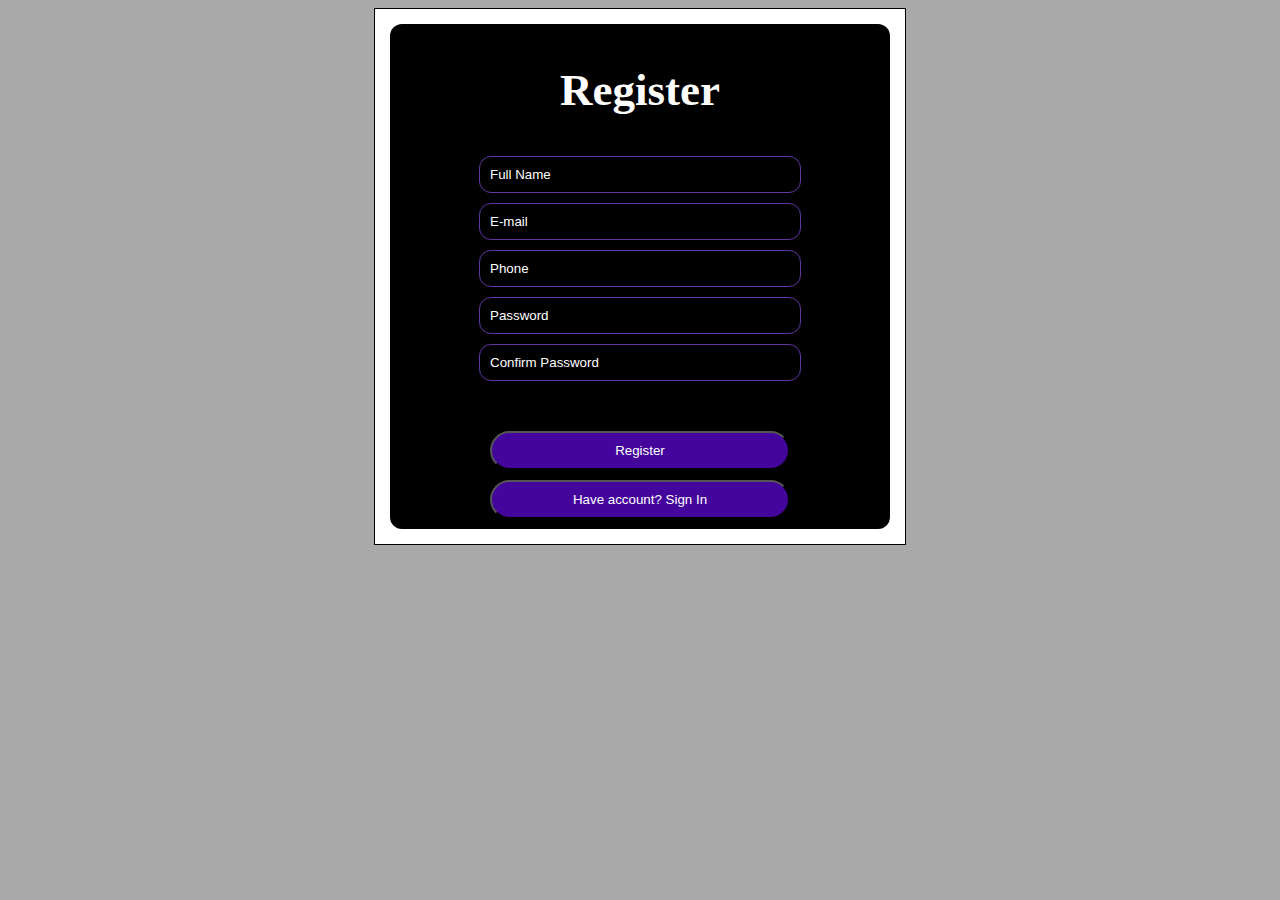
<file: 01/index.html>
<!DOCTYPE html>
<html lang="en">
<head>
    <meta charset="UTF-8">
    <meta http-equiv="X-UA-Compatible" content="IE=edge">
    <meta name="viewport" content="width=device-width, initial-scale=1.0">
    <link rel="stylesheet" href="css/style.css">
    <title>Document</title>
</head>
<body>
    <div class="container">
        <div class="modal">
            <h2>Реєсстрація пройшла успішно</h2>
        </div>
        <form action="">
            <h1 class="title">Register</h1>
            <div class="item-name">
                <input type="text" placeholder="Full Name">
            </div>
            <div class="item-email">
                <input type="email" placeholder="E-mail">
            </div>
            <div class="item-phone">
                <input type="number" placeholder="Phone">
            </div>
            <div class="item-pass">
                <input class="pass" type="password" placeholder="Password">
            </div>
            <div class="item-confirm-pass">
                <input class="cpass" type="password" placeholder="Confirm Password">
            </div>
            <button  type="submit" class="btn">Register</button>
            <button  class="button">Have account? Sign In</button>
        </form>
    </div>
    
    <script src="js/script.js"></script>
</body>
</html>
</file>
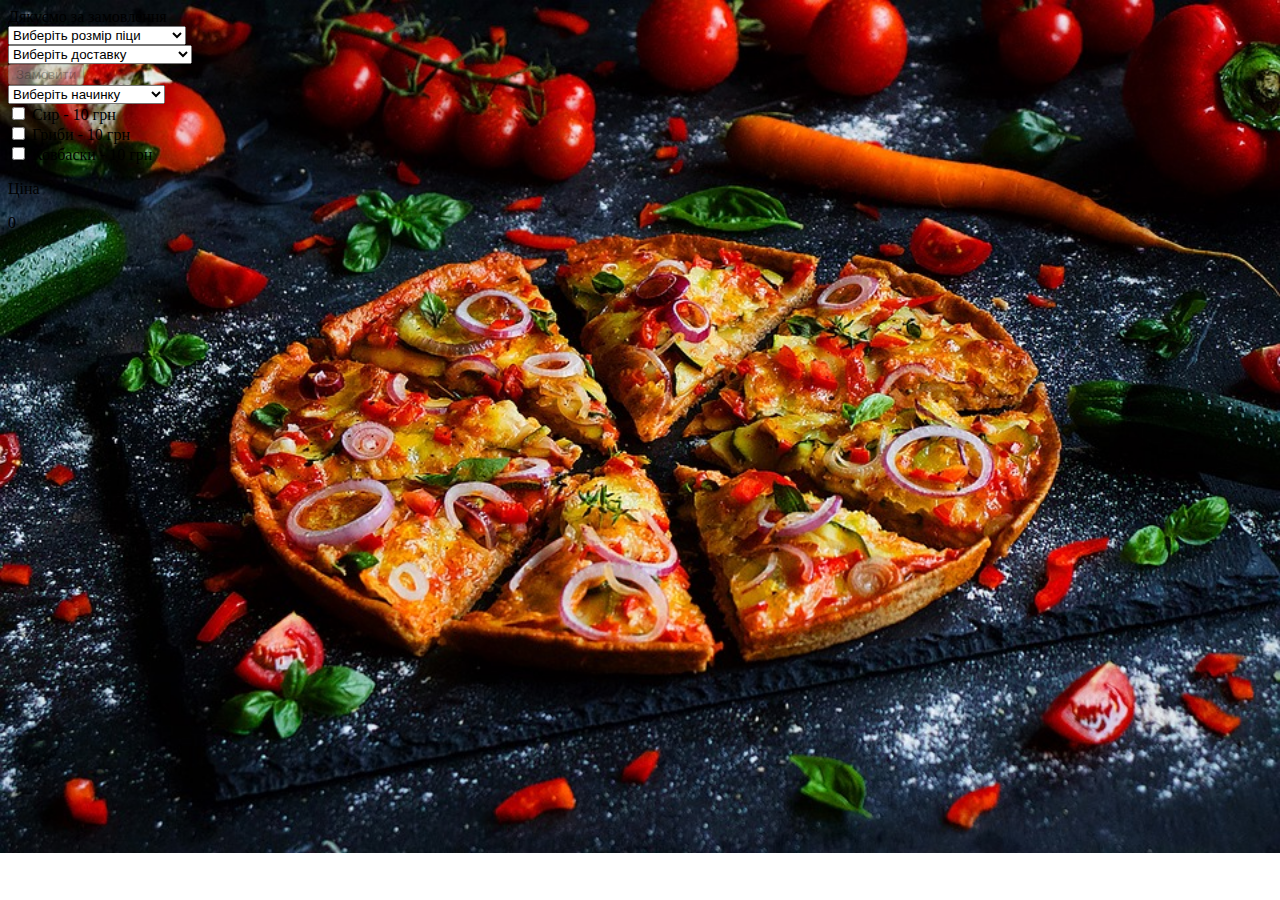
<file: 02/index.html>
<!DOCTYPE html>
<html lang="en">
<head>
    <meta charset="UTF-8">
    <meta http-equiv="X-UA-Compatible" content="IE=edge">
    <meta name="viewport" content="width=device-width, initial-scale=1.0">
    <link href="https://cdn.jsdelivr.net/npm/bootstrap@5.3.0-alpha1/dist/css/bootstrap.min.css" rel="stylesheet" integrity="sha384-GLhlTQ8iRABdZLl6O3oVMWSktQOp6b7In1Zl3/Jr59b6EGGoI1aFkw7cmDA6j6gD" crossorigin="anonymous">
    <link rel="stylesheet" href="css/style.css">
    <title>Document</title>
</head>
<body class="p-3 bg-success">

   <div id="modal" class="modal fade" data-keyboard="false" tabindex="-1 " aria-hidden="true">
      <div class="modal-dialog">
        <div class="modal-content">
          <div class="modal-body fs-1 p-5 text-center">
            Дякуємо за замовлення
          </div>
        </div>
      </div>
    </div>

    <div class="container-xl p-4 con ">
        <form action="" class="d-flex">
            <div  class="w-50 me-2">
                <select class="form-select border-3 select "  name="select" aria-label="Default select example">
                    <option selected value="0">Виберіть розмір піци</option>
                    <option value="250">Велика піцца - 250 грн</option>
                    <option value="200">Середня піцца - 200 грн</option>
                    <option value="150">Маленька піцца - 150 грн</option>
                </select>
                <div class="mt-4">
                    <select class="form-select border-3 select" name="select" aria-label="Default select example">
                    <option selected value="0">Виберіть доставку</option>
                    <option value="30">Доставка до дому - 30 грн</option>
                    <option value="1">Самовивіз - 0 грн</option>
                </select>
                </div>
                <div class="mt-4 ">
                    <button type="submit" data-bs-toggle="modal" data-bs-target="#modal" disabled class="btn btn-primary w-100 button border-3">Замовити</button>
                </div>
            </div>
            <div class="w-50 ms-2">
                <select class="form-select border-3 select" name="select" aria-label="Default select example">
                    <option selected value="0">Виберіть начинку</option>
                    <option value="250">Чотири сира - 250 грн</option>
                    <option value="230">Мясна - 230 грн</option>
                    <option value="220">Цезарь - 220 грн</option>
                    <option value="150">Гурман - 150 грн</option>
                </select>
                <div class=" d-flex justify-content-between mt-4">
                    <div class="form-check">
                        <input class="form-check-input border-3" type="checkbox" value="10" id="flexCheckDefault">
                        <label class="form-check-label text-light" for="flexCheckDefault">Сир - 10 грн</label>
                    </div>
                    <div class="form-check">
                        <input class="form-check-input border-3" type="checkbox" value="10" id="flexCheckDefault1">
                        <label class="form-check-label text-light" for="flexCheckDefault1">Гриби - 10 грн</label>
                    </div>
                    <div class="form-check">
                        <input class="form-check-input border-3" type="checkbox" value="10" id="flexCheckDefault2">
                        <label class="form-check-label text-light" for="flexCheckDefault2">Ковбаски - 10 грн</label>
                    </div>
                </div>
                <div class="mt-4 d-flex justify-content-between">
                    <p class="text-light fs-2">Ціна</p>
                    <span class="border w-25 h-50 mt-3 d-flex justify-content-center align-items-center bg-white sum">0</span>
                </div>
            </div>
        </form>
    </div>

    
    
    <script src="https://cdn.jsdelivr.net/npm/bootstrap@5.3.0-alpha1/dist/js/bootstrap.bundle.min.js" integrity="sha384-w76AqPfDkMBDXo30jS1Sgez6pr3x5MlQ1ZAGC+nuZB+EYdgRZgiwxhTBTkF7CXvN" crossorigin="anonymous"></script>
    <script src="js/script.js"></script>
</body>
</html>
</file>
<file: 01/css/style.css>
body{
    background-color: darkgrey;
}

.container {
    max-width: 500px;
    margin: 0 auto;
    border: 1px solid #000;
    background-color: #fff;
    padding: 15px;
}

form{
    display: flex;
    flex-direction: column;
    align-items: center;
    background-color: #000;
    border-radius: 12px;
    padding: 10px;
}
.title{
    color: #fff;
    font-size: 45px;

}

.item-confirm-pass {
    margin-bottom: 40px;
}

input{
    background-color: #000;
    border-radius: 12px;
    border: 1px solid rgb(97, 57, 167);
    margin-top: 10px;
    padding: 10px;
    width: 300px;
    color: #fff;
}
::placeholder{
    color: #fff;
}
button{
    color: #fff;
    background-color: rgb(68, 5, 157);
    margin-top: 10px;
    width: 300px;
    padding: 10px;
    border-radius: 20px;
}

button:hover{
    background-color: rgb(126, 16, 228);
}
.modal{
    /* visibility: hidden; */
    display: none;
    border: 1px solid #000;
    text-align: center;
    background-color: azure;
}

.error{
    border-color: red;
}

.off{
    visibility: hidden;
}

.on{
    /* visibility: visible; */
    display: block;
}
</file>
<file: 02/css/style.css>
body{
    background: url(/img/4.jpg) 0 0/100% auto no-repeat;
}
.con{
    background-color: rgba(0, 0, 0, 0);
}
.hid{
    /* opacity: 0; */
}
</file>
